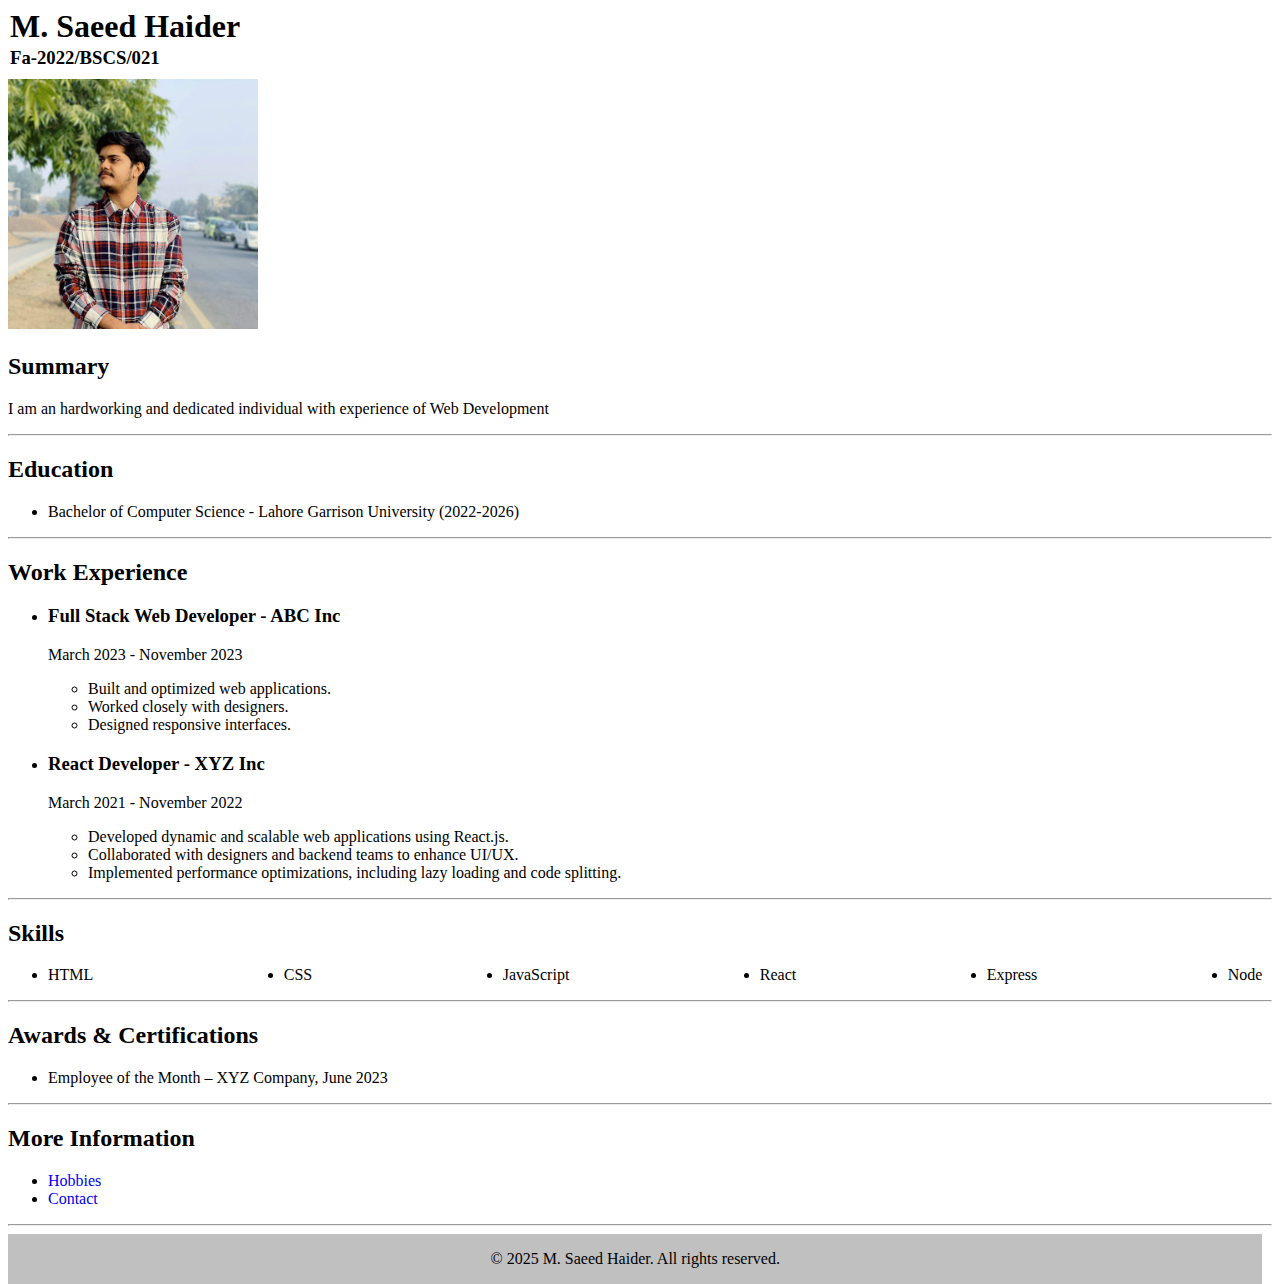
<file: index.html>
<!DOCTYPE html>
<html>
<head>
    <title>My Resume</title>
    <link rel="stylesheet" href="style.css">
</head>
<body class="mb-0">
    <div class="container">
        <div class="title">
            <h1>M. Saeed Haider</h1>
            <h3>Fa-2022/BSCS/021</h3>
        </div>
        <div class="imgContainer">
            <img src="My image.jpg" alt="me">
        </div>
        <div class="summary">
            <h2>Summary</h2>
            <p>I am an hardworking and dedicated individual with experience of Web Development</p>
        </div>
        <hr>

        <div class="education">
            <h2>Education</h2>
            <ul>
                <li>
                    Bachelor of Computer Science - Lahore Garrison University (2022-2026)
                </li>
            </ul>
        </div>
        <hr>

        <div class="workExp">
            <h2>Work Experience</h2>
            <div class="experiences">
                <ul>
                    <li>
                        <div class="firstExp">
                            <h3>Full Stack Web Developer - ABC Inc</h3>
                            <p>March 2023 - November 2023</p>
                            <ul>
                                <li>Built and optimized web applications.</li>
                                <li>Worked closely with designers.</li>
                                <li>Designed responsive interfaces.</li>
                            </ul>
                        </div>
                    </li>
                    <li>
                        <div class="secondExp">
                            <h3>React Developer - XYZ Inc</h3>
                            <p>March 2021 - November 2022</p>
                            <ul>
                                <li>Developed dynamic and scalable web applications using React.js.</li>
                                <li>Collaborated with designers and backend teams to enhance UI/UX.</li>
                                <li>Implemented performance optimizations, including lazy loading and code splitting.</li>
                            </ul>
                        </div>                        
                    </li>
                </ul>
            </div>
        </div>
        <hr>

        <div class="skills w-98">
            <h2>Skills</h2>
            <ul class="flex justify-bw">
                <li>HTML</li>
                <li>CSS</li>
                <li>JavaScript</li>
                <li>React</li>
                <li>Express</li>
                <li>Node</li>
            </ul>
        </div>
        <hr>

        <div class="awardsAndCert">
            <h2>Awards & Certifications</h2>
            <ul class="flex g-2">
                <li>Employee of the Month – XYZ Company, June 2023</li>
            </ul>
        </div>
        <hr>

        <div class="moreInfo">
            <h2>More Information</h2>
            <ul>
                <li><a href="hobbies.html" class="deco-none">Hobbies</a></li>
                <li><a href="contact.html" class="deco-none">Contact</a></li>
            </ul>
        </div>
        <hr>

        <footer>
            <div class="footer flex w-98 justify-center bg-silver">
                <p>&copy; 2025 M. Saeed Haider. All rights reserved.</p>
            </div>
        </footer>



    </div>
</body>
</html>
</file>
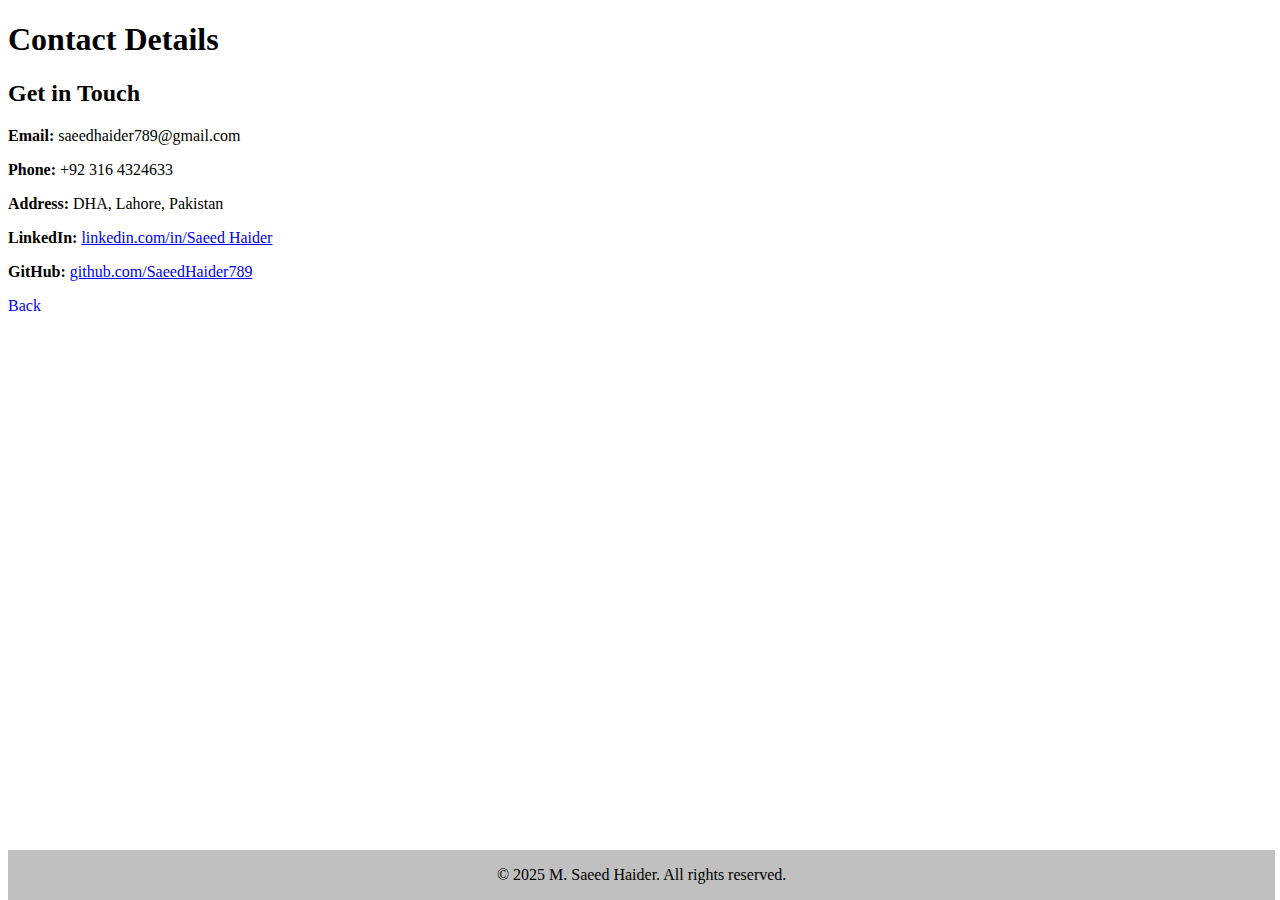
<file: contact.html>
<!DOCTYPE html>
<html lang="en">
<head>
    <meta charset="UTF-8">
    <meta name="viewport" content="width=device-width, initial-scale=1.0">
    <title>Contact Me</title>
    <link rel="stylesheet" href="style.css">
</head>
<body>
    <div class="container">
        <header>
            <h1>Contact Details</h1>
        </header>
        
        <section>
            <h2>Get in Touch</h2>
            <p><strong>Email:</strong> saeedhaider789@gmail.com</p>
            <p><strong>Phone:</strong> +92 316 4324633</p>
            <p><strong>Address:</strong> DHA, Lahore, Pakistan</p>
            <p><strong>LinkedIn:</strong> <a href="https://www.linkedin.com/in/saeed-haider-045816285" target="_blank">linkedin.com/in/Saeed Haider</a></p>
            <p><strong>GitHub:</strong> <a href="https://github.com/SaeedHaider789" target="_blank">github.com/SaeedHaider789</a></p>
        </section>

        <div class="prev">
            <a href="index.html" class="deco-none">Back</a>
        </div>
        
        <footer class="p-fix bottom-0">
            <div class="footer flex justify-center bg-silver" style="width: 99vw;">
                <p>&copy; 2025 M. Saeed Haider. All rights reserved.</p>
            </div>
        </footer>
    </div>
</body>
</html>
</file>
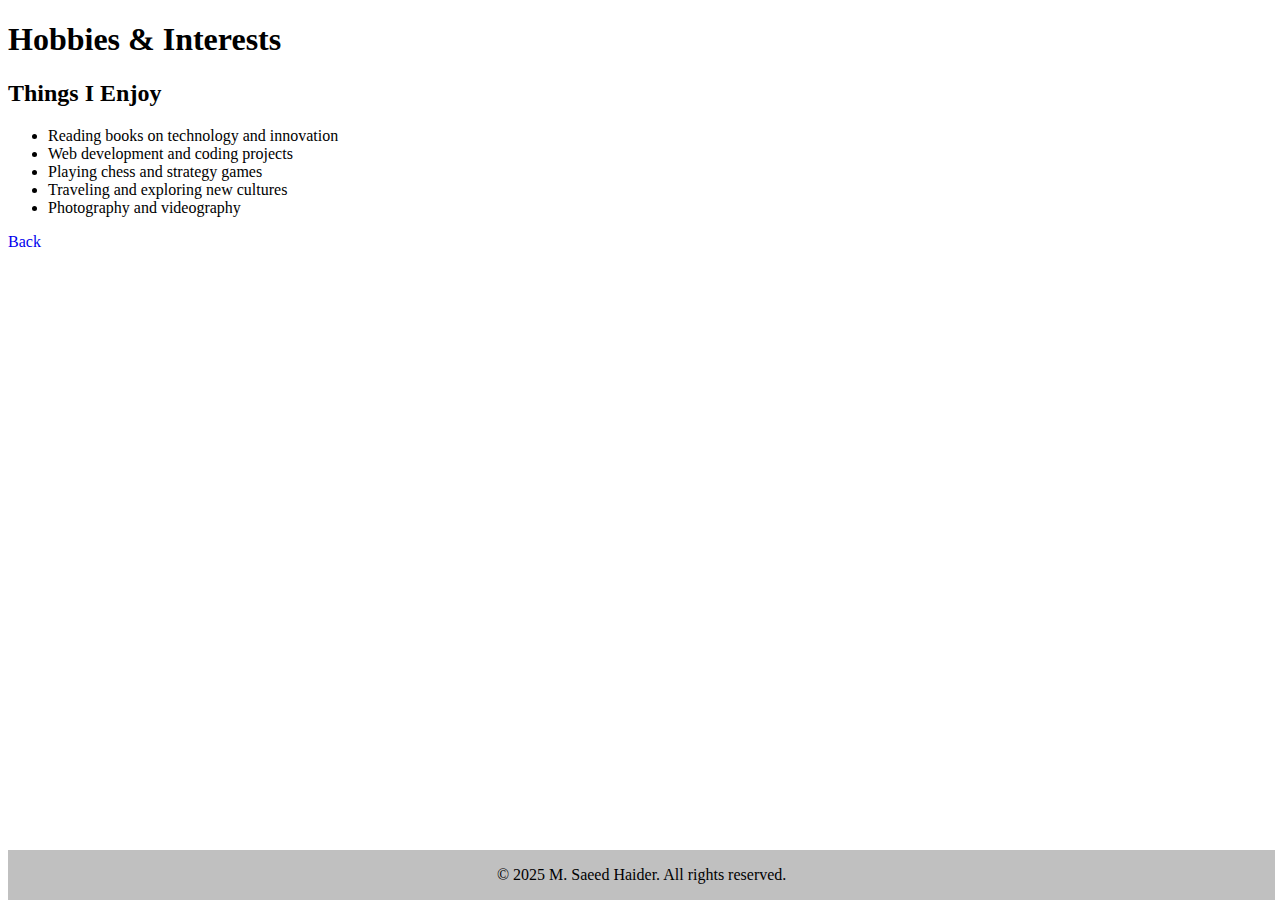
<file: hobbies.html>
<!DOCTYPE html>
<html lang="en">
<head>
    <meta charset="UTF-8">
    <meta name="viewport" content="width=device-width, initial-scale=1.0">
    <title>My Hobbies</title>
    <link rel="stylesheet" href="style.css">
</head>
<body>
    <div class="container">
        <header>
            <h1>Hobbies & Interests</h1>
        </header>
        
        <section>
            <h2>Things I Enjoy</h2>
            <ul>
                <li>Reading books on technology and innovation</li>
                <li>Web development and coding projects</li>
                <li>Playing chess and strategy games</li>
                <li>Traveling and exploring new cultures</li>
                <li>Photography and videography</li>
            </ul>
        </section>

        <div class="prev">
            <a href="index.html" class="deco-none">Back</a>
        </div>
        
        <footer class="p-fix bottom-0">
            <div class="footer flex justify-center bg-silver" style="width: 99vw;">
                <p>&copy; 2025 M. Saeed Haider. All rights reserved.</p>
            </div>
        </footer>
        
    </div>
</body>
</html>
</file>
<file: style.css>
.mb-0{
    margin-bottom: 0px;
}

.title h1, .title h3{
    margin: 2px;
}
.imgContainer{
    margin-top: 10px;
}
.imgContainer img{
    min-width: 250px;
    max-width: 250px;
}
.w-98{
    width: 98vw;
}
.justify-bw{
    justify-content: space-between;
}
.justify-evenly{
    justify-content: space-evenly;
}
.flex{
    display: flex;
}
.justify-center{
    justify-content: center;
}
.g-2{
    gap: 40px;
}

.deco-none{
    text-decoration: none;
}
.bg-silver{
    background-color: silver;
}

.p-fix{
    position: fixed;
}

.bottom-0{
    bottom: 0px;
}
</file>
